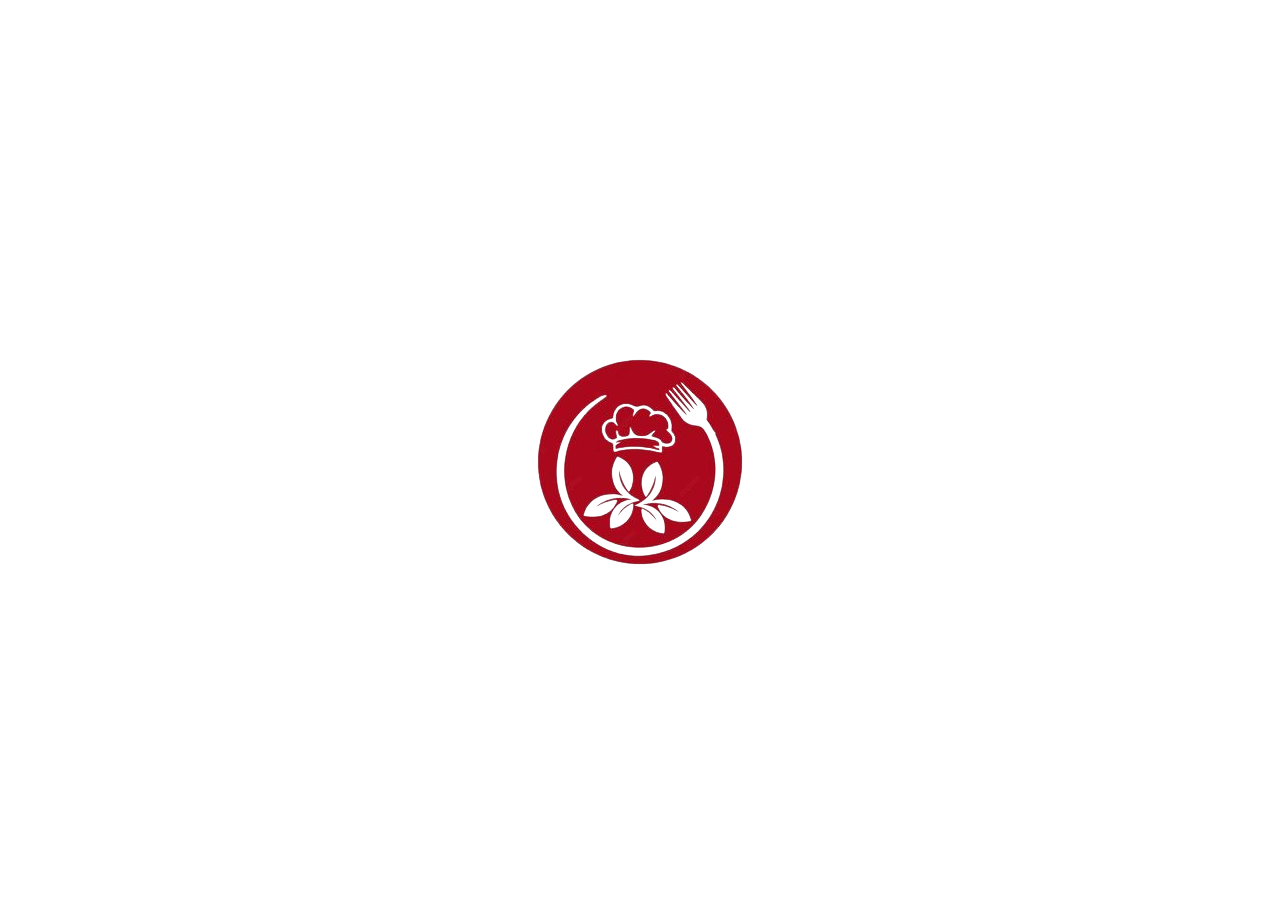
<file: index.html>
<!DOCTYPE html>
<html>
<head>
  <meta charset="utf-8">
  <title>Logo Animation</title>
  <style>
    body {
      background-color: white;
      display: flex;
      justify-content: center;
      align-items: center;
      height: 100vh;
    }
    #logo {
      animation: spin 2s linear;
    }
    @keyframes spin {
      0% {
        transform: rotate(0deg);
      }
      100% {
        transform: rotate(360deg);
      }
    }
  </style>
</head>
<body>
  <img id="logo" src="logo.png" alt="Logo">
  <script>
    setTimeout(function(){
      window.location.href = "new/main.html"; // Replace index.html with the actual name of your menu page
    }, 2000); // Replace 2000 with the duration of your animation in milliseconds
  </script>
</body>
</html>
</file>
